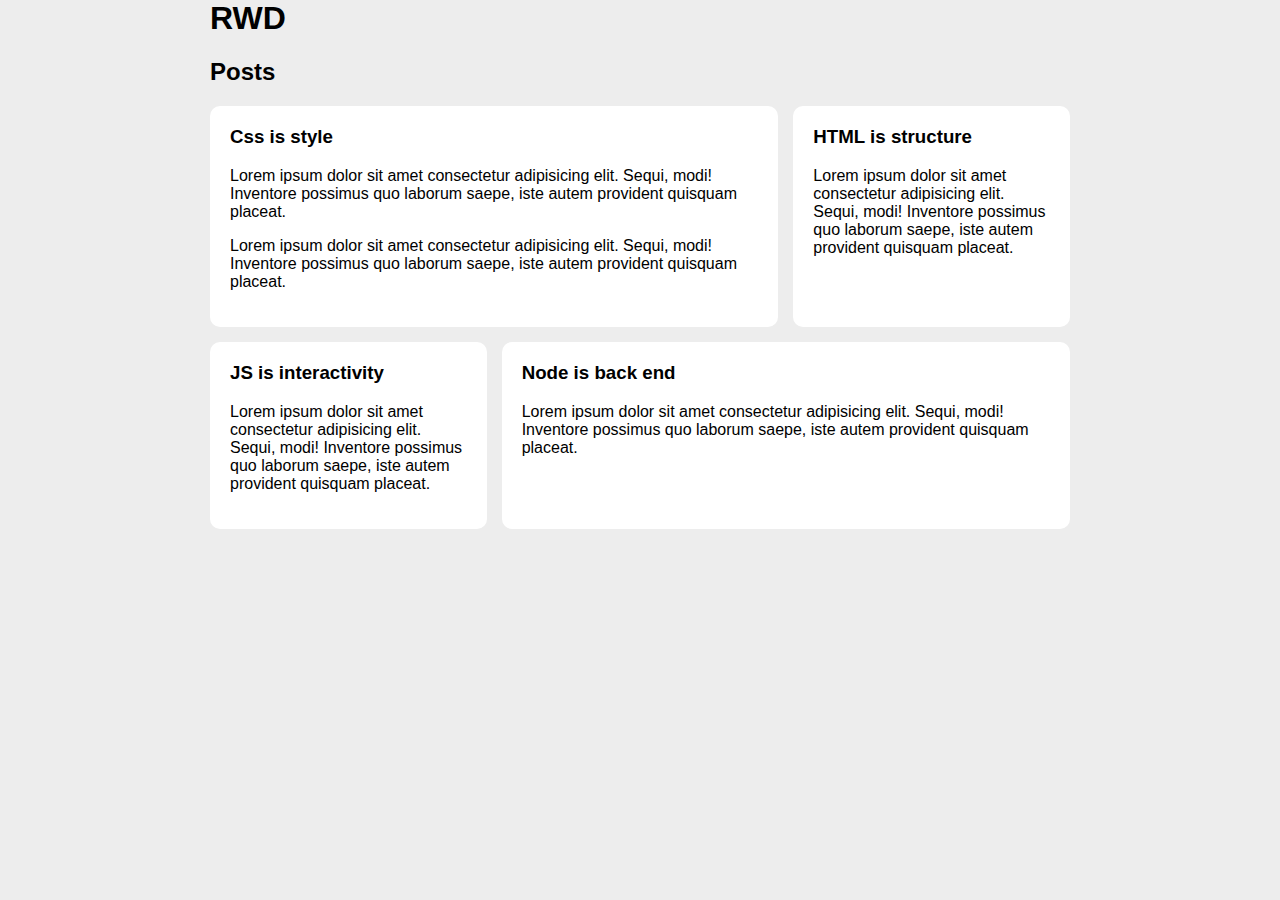
<file: index.html>
<!DOCTYPE html>
<html lang="en">

<head>
  <meta charset="UTF-8">
  <meta http-equiv="X-UA-Compatible" content="IE=edge">
  <meta name="viewport" content="width=device-width, initial-scale=1.0">
  <title>RWD</title>
  <link rel="stylesheet" href="./css/reset.css">
  <link rel="stylesheet" href="./css/main.css">
</head>

<body>
  <div class="container">
    <h1>RWD</h1>
  </div>

  <section class="posts-section container">
    <h2>Posts</h2>
    <div class="posts">

      <article class="post large">
        <h3>Css is style</h3>
        <p>Lorem ipsum dolor sit amet consectetur adipisicing elit. Sequi, modi! Inventore possimus quo laborum saepe,
          iste autem provident quisquam placeat.</p>
        <p>Lorem ipsum dolor sit amet consectetur adipisicing elit. Sequi, modi! Inventore possimus quo laborum saepe,
          iste autem provident quisquam placeat.</p>
      </article>
      <article class="post">
        <h3>HTML is structure</h3>
        <p>Lorem ipsum dolor sit amet consectetur adipisicing elit. Sequi, modi! Inventore possimus quo laborum saepe,
          iste autem provident quisquam placeat.</p>
      </article>
      <article class="post">
        <h3>JS is interactivity</h3>
        <p>Lorem ipsum dolor sit amet consectetur adipisicing elit. Sequi, modi! Inventore possimus quo laborum saepe,
          iste autem provident quisquam placeat.</p>
      </article>
      <article class="post">
        <h3>Node is back end</h3>
        <p>Lorem ipsum dolor sit amet consectetur adipisicing elit. Sequi, modi! Inventore possimus quo laborum saepe,
          iste autem provident quisquam placeat.</p>
      </article>

    </div>
  </section>



</body>

</html>
</file>
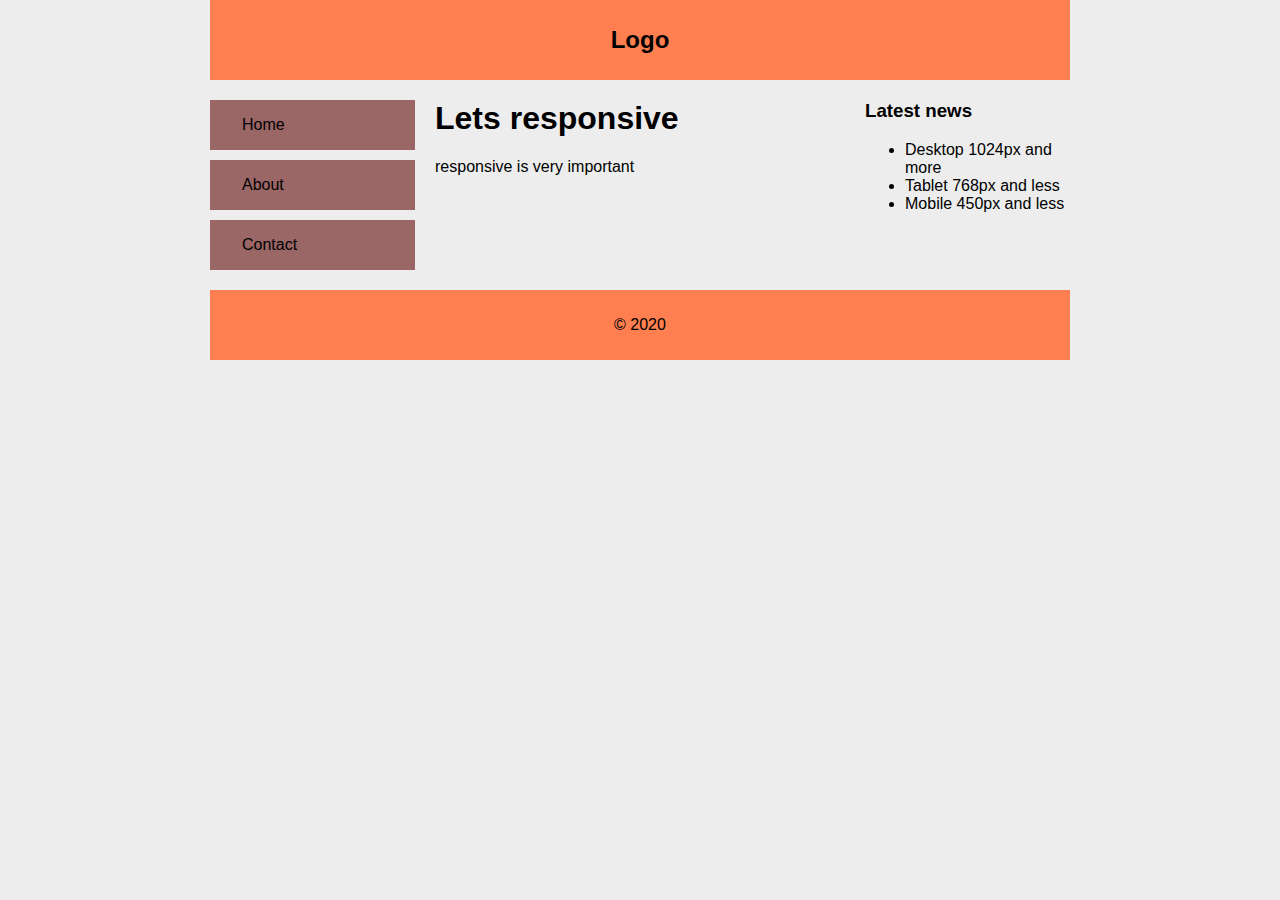
<file: page-responsive.html>
<!DOCTYPE html>
<html lang="en">

<head>
  <meta charset="UTF-8">
  <meta http-equiv="X-UA-Compatible" content="IE=edge">
  <meta name="viewport" content="width=device-width, initial-scale=1.0">
  <title>RWD 2</title>
  <link rel="stylesheet" href="./css/reset.css">
  <link rel="stylesheet" href="./css/page.css">
</head>

<body>
  <div class="container grid">
    <header>
      <h2>Logo</h2>
    </header>
    <main>
      <h1>Lets responsive</h1>
      <p>responsive is very important</p>
    </main>
    <nav>
      <a href="#">Home</a>
      <a href="#">About</a>
      <a href="#">Contact</a>
    </nav>
    <aside>
      <h3>Latest news</h3>
      <ul>
        <li>Desktop 1024px and more </li>
        <li>Tablet 768px and less</li>
        <li>Mobile 450px and less </li>
      </ul>
    </aside>
    <footer>&copy; 2020</footer>
  </div>

</body>

</html>
</file>
<file: css/main.css>
.posts {
  display: grid;
  gap: 15px;
  grid-template-columns: 1fr 1fr 1fr;
  transition: background-color 0.4s ease-in-out;
}
.post {
  background-color: #fff;
  padding: 20px;
  border-radius: 10px;
}
.post.large {
  grid-column: span 2;
}
.post:last-child {
  grid-column: span 2;
}

/* taikom i raiska nuo 0 iki 714px */
/* iki === max */
/* nuo === min */

@media screen and (max-width: 714px) {
  /* taikom i raiska nuo 0 iki 714px */
  .posts {
    background-color: coral;
    grid-template-columns: 1fr 1fr;
  }
  .post:last-child {
    grid-column: span 2;
  }
}

@media screen and (max-width: 450px) {
  .posts {
    background-color: darkorchid;
    grid-template-columns: 1fr;
  }
  .posts .post {
    grid-column: span 1;
  }
  .container {
    padding: 0 5px;
  }
}
</file>
<file: css/page.css>
header {
  background-color: coral;
  grid-area: header;
  display: flex;
  align-items: center;
  justify-content: center;
}
header h2 {
  margin-bottom: 0;
}
main {
  grid-area: main;
}
nav {
  grid-area: nav;
  display: flex;
  flex-direction: column;
  gap: 10px;
}
nav a {
  padding: 1em 2em;
  background-color: rgb(155, 102, 102);
}
aside {
  grid-area: aside;
}
footer {
  background-color: coral;
  grid-area: footer;
  display: flex;
  align-items: center;
  justify-content: center;
}

.grid {
  display: grid;
  grid-template-columns: 1fr 2fr 1fr;
  gap: 20px;
  grid-template-areas:
    'header header header'
    'nav main aside'
    'footer footer footer';
  grid-template-rows: 80px auto 70px;
}

@media screen and (min-width: 450px) and (max-width: 768px) {
  .grid {
    grid-template-areas:
      'header header header'
      'nav main main'
      'aside aside aside'
      'footer footer footer';
    grid-template-rows: 80px auto auto 70px;
  }
  aside ul {
    display: flex;
    gap: 30px;
  }
}
@media screen and (max-width: 450px) {
  h1 {
    font-size: 20px;
  }
  .grid {
    grid-template-columns: 1fr;
    grid-template-areas:
      'header'
      'nav'
      'main'
      'aside'
      'footer';
    grid-template-rows: initial;
  }
  header,
  footer {
    padding: 1em 0;
  }
}
</file>
